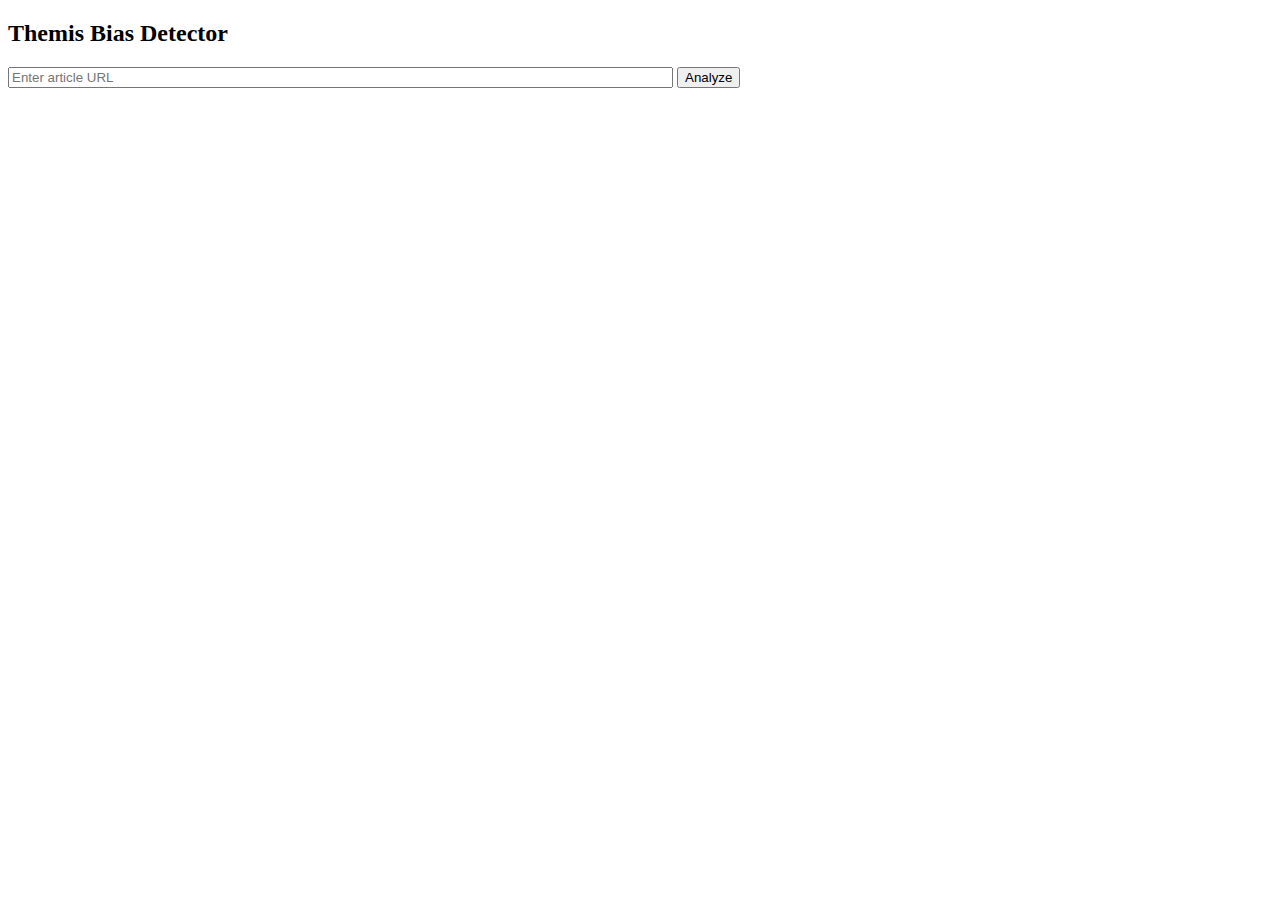
<file: templates/index.html>
<!DOCTYPE html>
<html>
<head>
  <title>Themis Bias Detector</title>
</head>
<body>
  <h2>Themis Bias Detector</h2>
  <input type="text" id="url" placeholder="Enter article URL" size="80">
  <button onclick="analyze()">Analyze</button>
  <pre id="output"></pre>

  <script>
    async function analyze() {
      const url = document.getElementById("url").value;
      const response = await fetch("/analyze", {
        method: "POST",
        headers: { "Content-Type": "application/json" },
        body: JSON.stringify({ url })
      });
      const data = await response.json();
      document.getElementById("output").innerText = JSON.stringify(data, null, 2);
    }
  </script>
</body>
</html>
</file>
